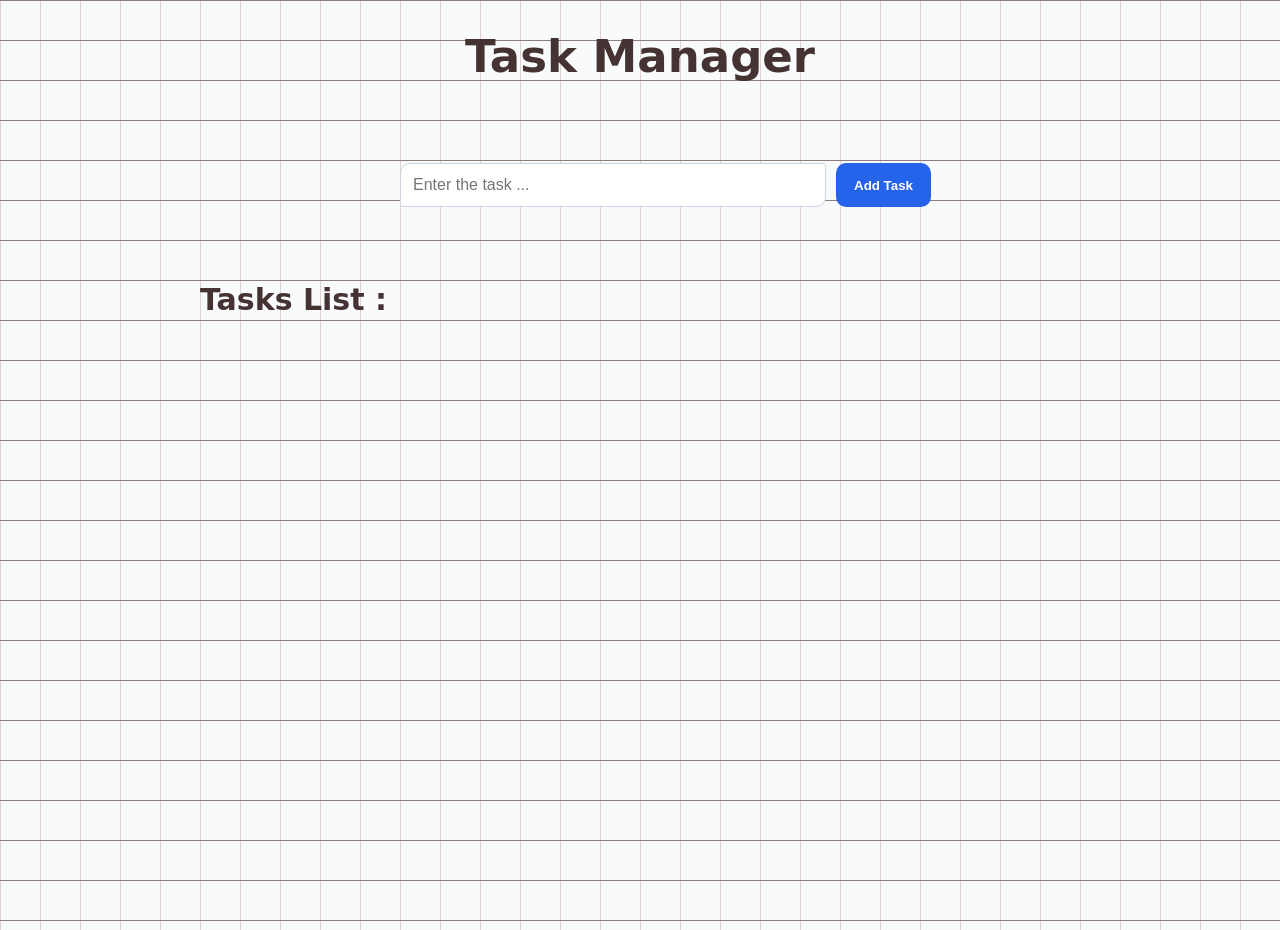
<file: project1/index.html>
<!DOCTYPE html>
<html lang="en">
<head>
    <meta charset="utf-8">
    <meta name="viewport" content="width=device-width, initial-scale=1.0">
    <title>Task Manager</title>
    <link rel="stylesheet" href="style.css">
</head>
<body>
    <h1>Task Manager</h1>
    <div class="container">

        <div class="task-list">
            <input type="text" id="inputTask" placeholder="Enter the task ...">
            <button id="addTaskButton">Add Task</button>
        </div>
         <h2>Tasks List :</h2>
        
        <ul id="taskList"></ul>
    </div>
    <script src="index.js"></script>
</body>
</html>
</file>
<file: project1/style.css>
body {
    background-color: #f8fafc;
    margin: 0;
    min-height: 100vh;
    background-image: linear-gradient( rgb(140, 126, 126) 1px, transparent 1px),
    linear-gradient(90deg, rgb(224, 208, 208) 1px, transparent 1px);
    background-size: 40px 40px;
}

h1{
    text-align: center;
    font-size:45px;
    color:rgb(69, 50, 50);
    font-family: system-ui, -apple-system, BlinkMacSystemFont, 'Segoe UI', 
    Roboto, Oxygen, Ubuntu, Cantarell, 'Open Sans', 'Helvetica Neue', sans-serif;
}

h2{
    color:rgb(69, 50, 50);
    font-size:30px;
    padding-left: 200px;
    padding-top:50px;
    font-family: system-ui, -apple-system, BlinkMacSystemFont, 'Segoe UI', 
    Roboto, Oxygen, Ubuntu, Cantarell, 'Open Sans', 'Helvetica Neue', sans-serif;
}

.container{
    display: flex;
    flex-direction: column;
}

.complete-checkbox {
    width: 18px;
    height: 18px;
    cursor: pointer;
    accent-color: #22c55e;
}

.task-list{
    padding-left:200px;
    font-size:25px;
    color:rgb(69, 50, 50);
    display: flex;
    gap: 10px;
}

.class-item{
    padding: 10px;
    color:rgb(69, 50, 50);
}

.addButton{
    padding-left:200px;
    padding-top:20px;
    color:navy;
}

#inputTask {
    margin-left: 200px;
    margin-top: 50px;
    width: 400px;
    padding: 12px 12px;
    border: 1px solid #cbd5e1;
    border-radius: 10px 3px;
    font-size: 16px;
    outline: none;
}

#inputTask:focus {
    border-color: #3b82f6;
}

#addTaskButton {
    padding: 12px 18px;
    margin-top: 50px;
    border: none;
    border-radius: 10px;
    background: #2563eb;
    color: white;
    cursor: pointer;
    font-weight: 600;
    transition: 0.2s ease;
}

#addTaskButton:hover {
    background: #1d4ed8;
}

#taskList { 
    list-style: none; 
    padding: 0; 
    margin-top: 25px; 
    margin-left: 200px;
    width: 100%; 
    max-width: 550px; 
}

.task-item {
    display: flex;
    justify-content: space-between;
    align-items: center;
    background: rgba(255, 255, 255, 0.95);
    padding: 14px 18px;
    margin-bottom: 12px;
    border: 1px solid #cbd5e1; 
    border-radius: 10px;
    box-shadow: 0 4px 6px -1px rgba(0, 0, 0, 0.05), 0 2px 4px -1px rgba(0, 0, 0, 0.03); 
    transition: all 0.2s ease;
}

.task-text {
    font-size: 16px;
    font-weight: 500;
    color: #334155;
    word-break: break-word;
}

.completed {
    text-decoration: line-through;
    color: #94a3b8;
}

.actions {
    display: flex;
    gap: 8px;
}

.complete-btn,
.delete-btn {
    border: none;
    border-radius: 8px;
    padding: 8px 12px;
    cursor: pointer;
    font-size: 14px;
    font-weight: 600;
    transition: all 0.2s ease;
}

.complete-btn {
    background: #22c55e;
    color: white;
}

.complete-btn:hover {
    background: #16a34a;
}

.delete-btn {
    background: #ef4444;
    color: white;
}

.delete-btn:hover {
    background: #dc2626;
}
</file>
